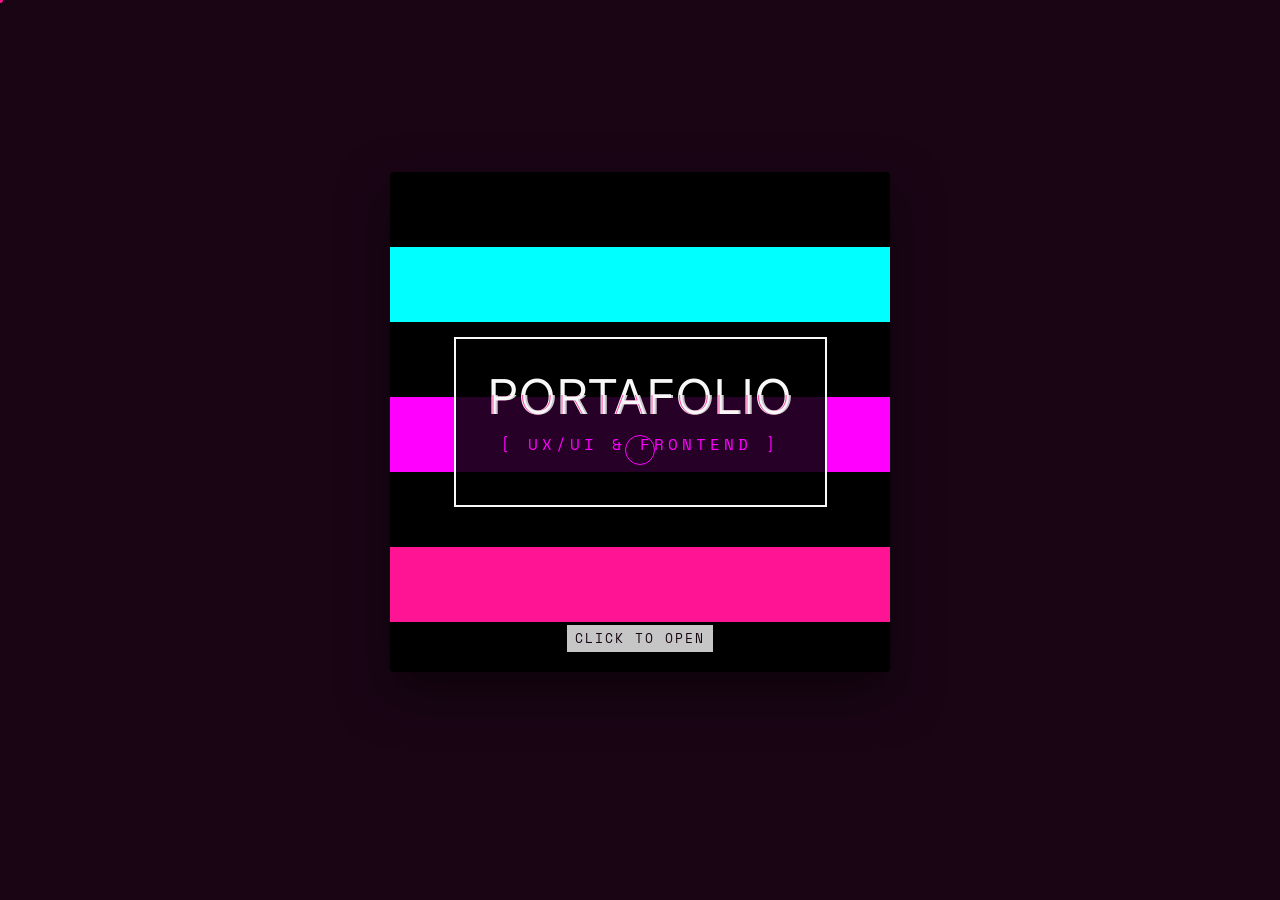
<file: index.html>
<!DOCTYPE html>
<html lang="en">
<head>
    <meta charset="UTF-8">
    <meta name="viewport" content="width=device-width, initial-scale=1.0">
    <title>Portfolio - The Album</title>
    <meta name="description" content="Portfolio of a UX/UI Designer and Frontend Developer.">
    
    <!-- Google Fonts -->
    <link rel="preconnect" href="https://fonts.googleapis.com">
    <link rel="preconnect" href="https://fonts.gstatic.com" crossorigin>
    <link href="https://fonts.googleapis.com/css2?family=Inter:wght@300;400;500;600&family=Space+Mono:ital,wght@0,400;0,700;1,400&display=swap" rel="stylesheet">
    
    <!-- Main CSS -->
    <link rel="stylesheet" href="css/main.css">
</head>
<body>

    <!-- Background Canvas -->
    <canvas id="bg-canvas"></canvas>

    <!-- Custom Cursor -->
    <div class="cursor-dot" id="cursor-dot"></div>
    <div class="cursor-ring" id="cursor-ring"></div>

    <!-- Background Grid Lines -->
    <div class="grid-lines">
        <div class="line-v"></div>
        <div class="line-v"></div>
        <div class="line-h"></div>
        <div class="line-h"></div>
    </div>

    <!-- Main Container -->
    <main class="app-container">
        
        <div class="album-wrapper">
            <div class="album" id="album">
                
                <!-- Front Cover -->
                <div class="album-cover" id="album-cover">
                    <div class="cover-content">
                        <h1 class="glitch-text" data-text="PORTAFOLIO">PORTAFOLIO</h1>
                        <p>[ UX/UI & FRONTEND ]</p>
                    </div>
                </div>

                <!-- Inside Gatefold -->
                <div class="album-inside">
                    
                    <!-- Left Side: Tracklist -->
                    <div class="album-left">
                        <span class="mono-label">[ THE TRACKLIST ]</span>
                        <ul class="album-tracklist" id="tracklist-nav">
                            <li class="nav-item active" data-url="pages/SobreMi.html">01. Sobre Mí</li>
                            <li class="nav-item" data-url="pages/Habilidades.html">02. Habilidades</li>
                            <li class="nav-item" data-url="pages/Servicios.html">03. Servicios</li>
                            <li class="nav-item" data-url="pages/Contacto.html">04. Contacto</li>
                        </ul>
                    </div>

                    <!-- Right Side: Track Content Panels -->
                    <div class="album-right" id="tracks-container">
                        <!-- Content will be dynamically loaded here by navigation.js -->
                        <div class="album-track-content active" id="dynamic-content">
                            <!-- Placeholder loaded on init -->
                        </div>
                    </div>
                </div>
                
            </div>
        </div>

    </main>

    <!-- Scripts -->
    <script src="js/navigation.js"></script>
    <script src="js/cursor.js"></script>
    <script src="js/background.js"></script>
    <script src="js/app.js"></script>
</body>
</html>
</file>
<file: css/main.css>
@import 'variables.css';
@import 'base.css';
@import 'layout.css';
@import 'album.css';
@import 'effects.css';
</file>
